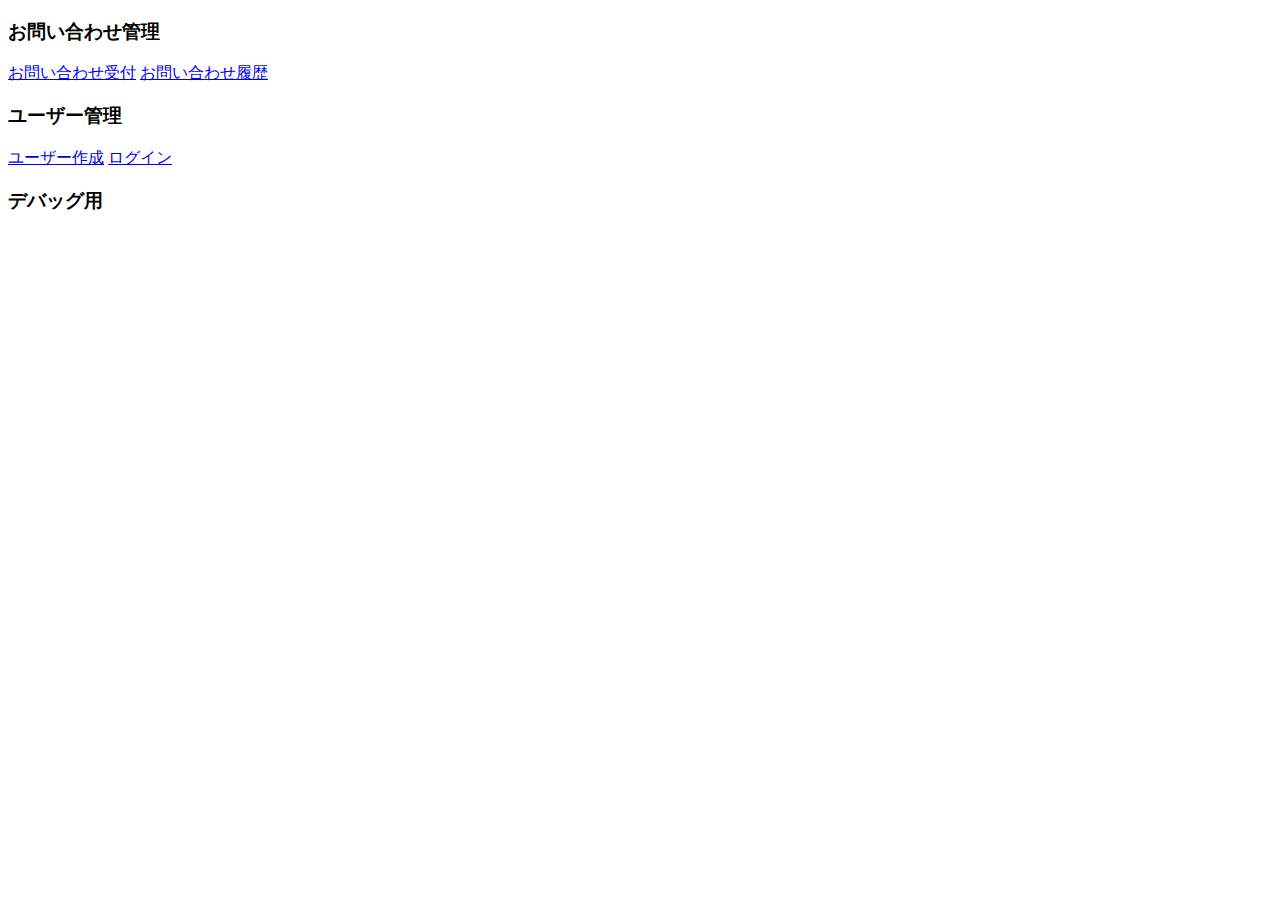
<file: src/main/webapp/index.html>
<!DOCTYPE html>
<html>
  <head>
    <meta content="text/html; charset=UTF-8" http-equiv="content-type" />
    <title>Home</title>
  </head>
  <body class="lift:content_id=main">
    <div id="main" class="lift:surround?with=default;at=content">

        <h3>お問い合わせ管理</h3>
        <a href="inquiry.html">お問い合わせ受付</a>
        <a href="inquiry_list.html">お問い合わせ履歴</a>

        <h3>ユーザー管理</h3>
        <a href="sign_up.html">ユーザー作成</a>
        <a href="sign_in.html">ログイン</a>

        <h3>デバッグ用</h3>
        <span class="lift:Menu.builder"></span>
    </div>
  </body>
</html>
</file>
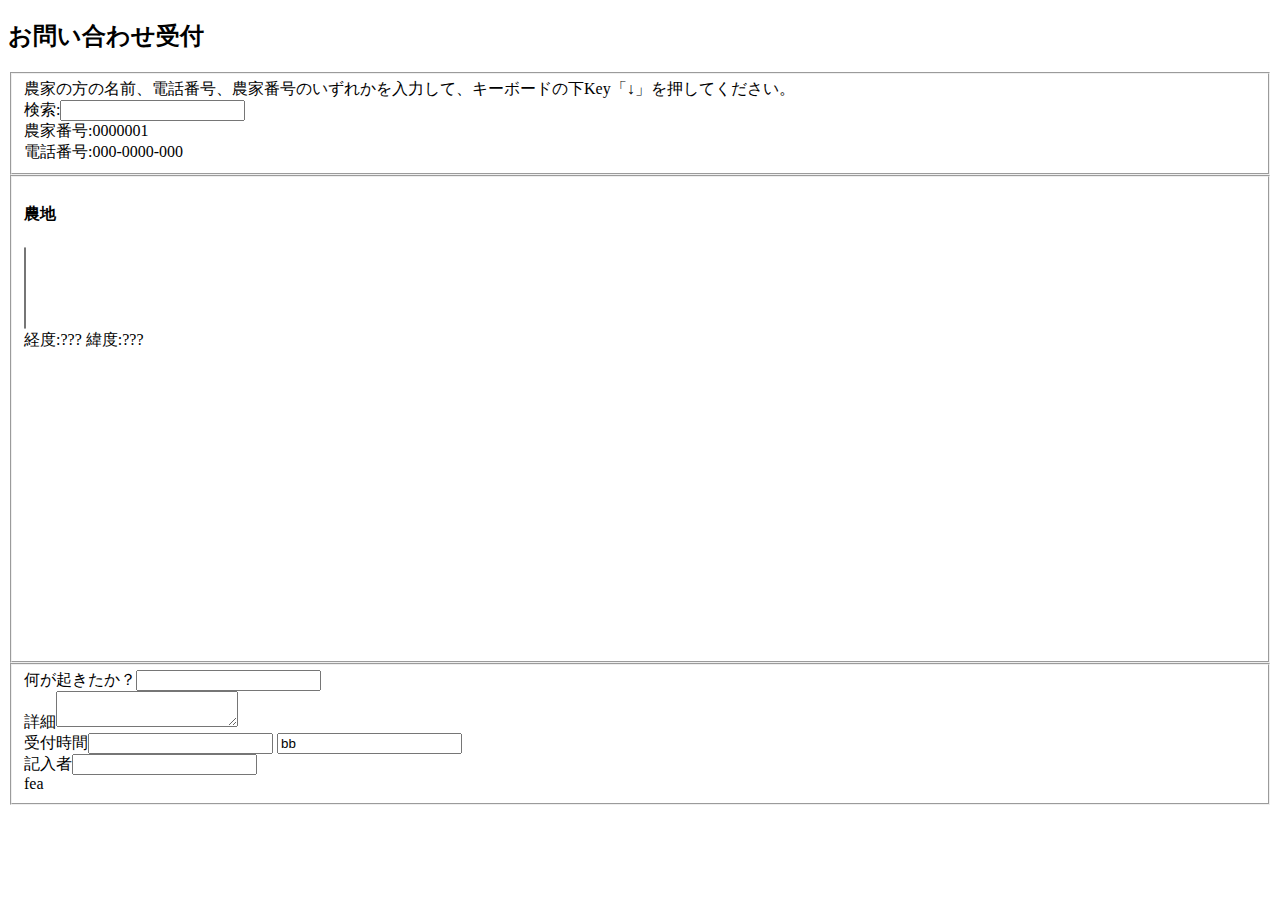
<file: src/main/webapp/inquiry.html>
<!DOCTYPE html>
<html>
  <head>
    <meta content="text/html; charset=UTF-8" http-equiv="content-type" />
    <title>Home</title>
  </head>
  <body class="lift:content_id=main">
    <div id="main" class="lift:surround?with=default;at=content">

        <script type="text/javascript">/*<![CDATA[*/

            $(function(){
              MyNameSpace = {};
              $('#date').datepicker({"dateFormat":"yy/mm/dd"});
              time = new Date();
              $("#date").val( (time.getYear() + 1900) + "/" + ("0" + (time.getMonth() + 1)).slice(-2) + "/" + ("0" + time.getDate()).slice(-2));
              $("#time").val( ("0" + time.getHours()).slice(-2) + ":" + ("0" + time.getMinutes()).slice(-2));

              var complete = $("#complete")
              complete.autocomplete( {source : "/json/search/member",
                change : function(event,ui){
              var item = ui.item
              $("#phone_number").text(item.phone);
              $("#agri_key").text(item.agriKey);
              $("#h_member_id").val(item.mId);
              $.getJSON("/json/find/land?mId=" + item.mId,function(json){
                var ul = $('#place_id')
                ul.empty();
                $.each(json,function(){
                  ul.append('<option value="' + this.id + '" class="lands" lng="' +
                  this.lng + '" lat="' + this.lat + '" >' +
                    this.address + '</option>');
                });
              });
            }}).data("autocomplete")._renderItem = function(ul , item) {
              return $("<li></li>").data("item.autocomplete",item)
              .append("<a>" + item.label + "<br />tel:" + item.phone +  "</a>")
              .appendTo(ul);
            };

            var latlng = new google.maps.LatLng(39, 138);
            var opts = {
            zoom: 14,
            mapTypeId: google.maps.MapTypeId.ROADMAP,
            center: latlng,
            disableDoubleClickZoom : true
            };
            var map = new google.maps.Map(document.getElementById("map"), opts);
            var marker = new google.maps.Marker({ position:latlng,map : map,title:"???"});
            MyNameSpace.map = map;
            MyNameSpace.marker = marker;
            google.maps.event.addListener(map,"dblclick",function(event){
              var latLng = event.latLng
              $("#longitude").text(latLng.lng());
              $("#latitude").text(latLng.lat());
              marker.setPosition(latLng);
            });
            bindPlace($("#place_id"));


            });

            function bindPlace( placeId) {
              placeId.bind("change", function(){
                var land = $("select option:selected");
                var latlng = new google.maps.LatLng(land.attr("lat"), land.attr("lng"));
                $("#longitude").text(latlng.lng());
                $("#latitude").text(latlng.lat());
                MyNameSpace.map.setCenter(latlng);
                MyNameSpace.marker.setPosition(latlng);
                MyNameSpace.map.setZoom( 14);
              });
            };


            /*]]>*/</script>

      <h2>お問い合わせ受付</h2>
      <p>
          <form class="lift:inquiry.inputForm" method="POST">
        
        <fieldset id="member_info">

        <div>農家の方の名前、電話番号、農家番号のいずれかを入力して、キーボードの下Key「↓」を押してください。</div>
        <div><label>検索:</label><input type="text" id="complete" name="member" /> <input type="hidden" id="h_member_id" name="member_id" value="0" /></div>
<div><label>農家番号:</label><span id="agri_key">0000001</span> </div>
<div>電話番号:<span id="phone_number">000-0000-000</span></div>
        </fieldset>
        <fieldset id="place">
        <div id="own_lands">
            <h4>農地</h4>
        <select id="place_id" name="place_id" size="5">
        </select>
        <span>
          <div>経度:<span id="longitude">???</span> 緯度:<span id="latitude">???</span> </div>
          <div id="map" style="width:500px; height:300px"></div>
        </span>
        </div>
        </fieldset>
        <fieldset id="cause">
         <div><label>何が起きたか？</label><e:situation><input type="text" /></e:situation></div>
         <div><label>詳細</label><textarea name="detail"></textarea></div>
         <div><label>受付時間</label><input type="text" name="created_date" id="date" /> <input type="text" name="created_time" id="time" value="bb" /></div>
         <div><label>記入者</label><e:receiver><input type="text" name="receiver" /></e:receiver></div>
         <e:submit>fea</e:submit>
        </fieldset>
          </form>
      </p>
    </div>
  </body>
</html>
</file>
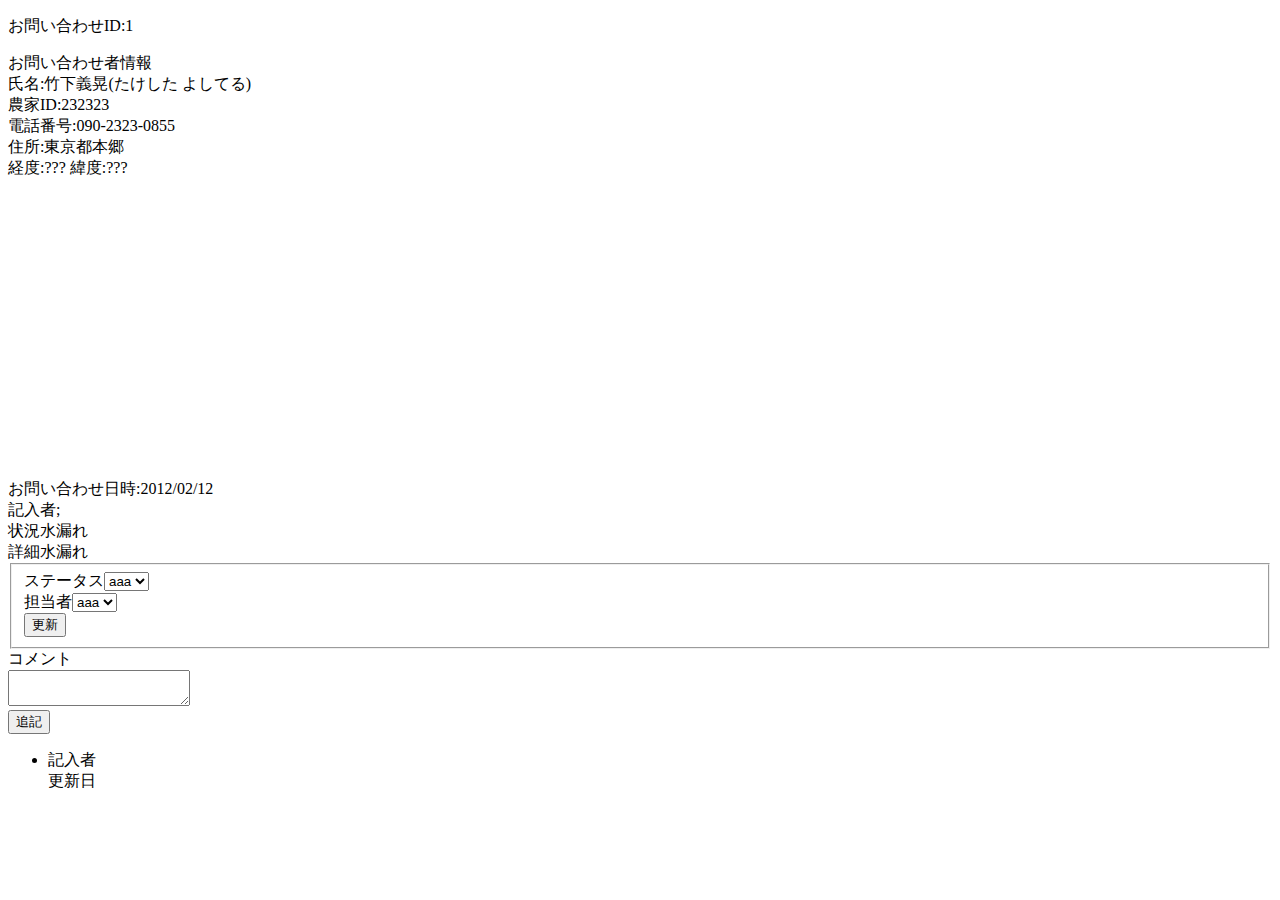
<file: src/main/webapp/inquiry_detail.html>
<!DOCTYPE html>
<html>
  <head>
    <meta content="text/html; charset=UTF-8" http-equiv="content-type" />
    <title>Home</title>
  </head>
  <body class="lift:content_id=main">
  <div id="main" class="lift:surround?with=default;at=content">

      <script type="text/javascript">/*<![CDATA[*/

        $(function(){
          var lng =new Number( $("#longitude").text());
          var lat = new Number($("#latitude").text());
          var latlng = new google.maps.LatLng(lat, lng);
          var opts = {
              zoom: 14,
              mapTypeId: google.maps.MapTypeId.ROADMAP,
              center: latlng,
              disableDoubleClickZoom : true,
              draggable : false,
              scrollwheel:false
          };
          var map = new google.maps.Map(document.getElementById("map"), opts);
          var marker = new google.maps.Marker({ position:latlng,map : map,title:"???"});
        });
      /*]]>*/</script>


      <p>
          <div>お問い合わせID:<span class="lift:InquiryEdit.id">1</span></span></div>
      </p>

      
      <div class="lift:InquiryEdit.member fieldGroup">
      <div>お問い合わせ者情報</div>
      <div><span class="label">氏名:</span><e:name>竹下義晃(たけした よしてる)</e:name></div>
      <div><span class="label">農家ID:</span><e:agriKey>232323</e:agriKey></div>
      <div><span class="label">電話番号:</span><e:phone>090-2323-0855</e:phone></div>
      <div><span class="label">住所:</span><e:address>東京都本郷</e:address></div>
      </div>
      <div class="lift:InquiryEdit.place fieldGroup">

          <div>経度:<span id="longitude"><e:lng>???</e:lng></span> 緯度:<span id="latitude"><e:lat>???</e:lat></span> </div>
          <div id="map" style="width:500px; height:300px"></div>
      </div>

      <div class="lift:InquiryEdit.info fieldGroup">
          <div><span class="label">お問い合わせ日時:</span><e:created>2012/02/12</e:created></div>
          <div><span class="label">記入者;</span><e:receiver></e:receiver></div>
          <div><span class="label">状況</span><e:situation>水漏れ</e:situation></div>
          <div><span class="label">詳細</span><e:detail>水漏れ</e:detail></div>
      </div>

      <form class="lift:InquiryEdit.edit" method="POST">
          <fieldset>
              <div><label>ステータス</label><e:status><select name=""><option>aaa</option></select></e:status>     </div>
              <div><label>担当者</label><e:incharge><select><option>aaa</option></select></e:incharge></div>
              <div><e:submit><input type="submit" value="更新" /></e:submit></div>
          </fieldset>
      </form>


      <form class="lift:InquiryEdit.addRecord" method="POST">
          <div>コメント</div>
          <div><textarea name="message"></textarea></div>
          <e:submit><input type="submit" value="追記" />  </e:submit>
      </form>
      <div>
          <ul>
              <li class="lift:InquiryEdit.records">
                  <div>
                      <div><span>記入者</span><e:writer></e:writer></div>
                      <div><span>更新日</span><e:wrote></e:wrote></div>
                      <div><e:message></e:message></div>
                  </div>

              </li>
          </ul>

      </div>



  </div>
  </body>
</html>
</file>
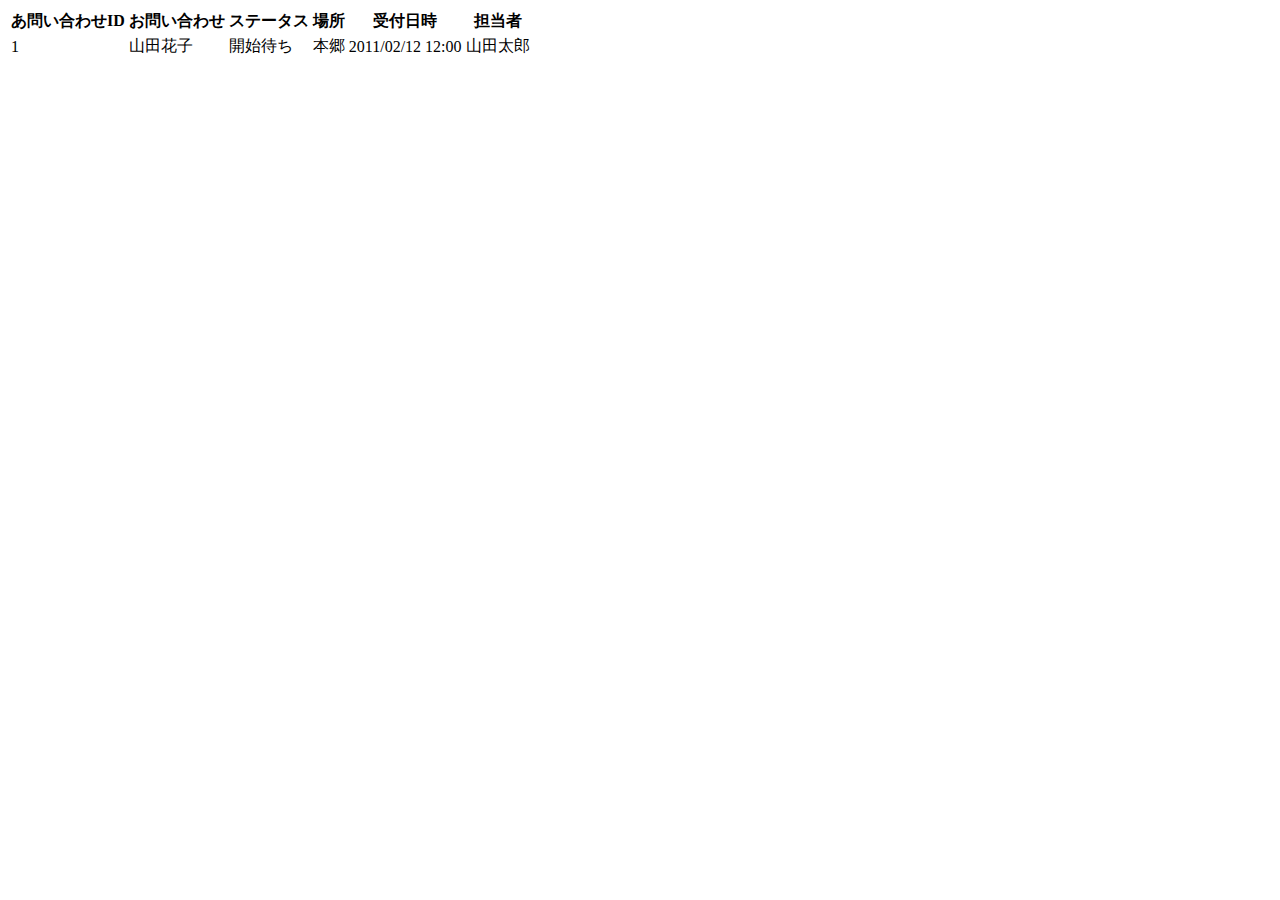
<file: src/main/webapp/inquiry_list.html>
<!DOCTYPE html>
<html>
  <head>
    <meta content="text/html; charset=UTF-8" http-equiv="content-type" />
    <title>Home</title>
  </head>
  <body class="lift:content_id=main">
  <div id="main" class="lift:surround?with=default;at=content">

      <table>
          <thead>
          <tr><th>あ問い合わせID</th><th>お問い合わせ</th><th>ステータス</th><th>場所</th><th>受付日時</th><th>担当者</th></tr>
          </thead>
          <tbody>

          <tr class="lift:InquiryList.list">
              <td><e:id>1</e:id></td>
              <td><e:member>山田花子</e:member></td>
              <td><e:status>開始待ち</e:status></td>
              <td><e:place>本郷</e:place></td>
              <td><e:received>2011/02/12 12:00</e:received></td>
              <td><e:incharge>山田太郎</e:incharge></td></tr>
          </tbody>
      </table>

  </div>
  </body>
</html>
</file>
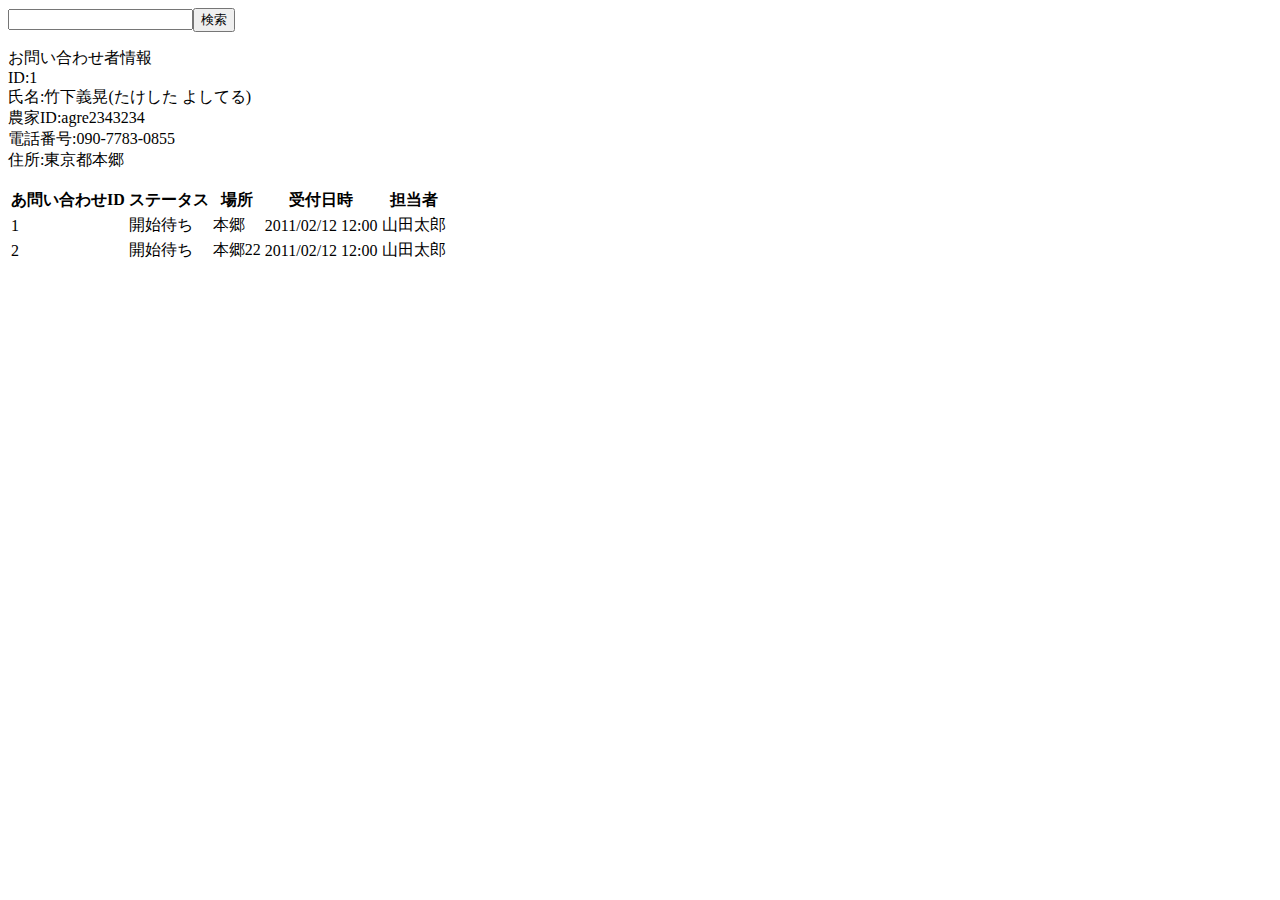
<file: src/main/webapp/inquiry_search.html>
<!DOCTYPE html>
<html>
  <head>
    <meta content="text/html; charset=UTF-8" http-equiv="content-type" />
    <title>Home</title>
  </head>
  <body class="lift:content_id=main">
  <div id="main" class="lift:surround?with=default;at=content">

      <form method="GET">
          <div><input type="text"><input type="submit" value="検索" /> </div>
      </form>

      <p>
      <div>お問い合わせ者情報</div>
      <div>ID:1</div>
      <div>氏名:竹下義晃(たけした よしてる)</div>
      <div>農家ID:agre2343234</div>
      <div>電話番号:090-7783-0855</div>
      <div>住所:東京都本郷</div>
      </p>

      <table>
          <thead>
          <tr><th>あ問い合わせID</th><th>ステータス</th><th>場所</th><th>受付日時</th><th>担当者</th></tr>
          </thead>
          <tbody>
          <tr><td>1</td><td>開始待ち</td><td>本郷</td><td>2011/02/12 12:00</td><td>山田太郎</td></tr>
          <tr><td>2</td><td>開始待ち</td><td>本郷22</td><td>2011/02/12 12:00</td><td>山田太郎</td></tr>
          </tbody>
      </table>

  </div>
  </body>
</html>
</file>
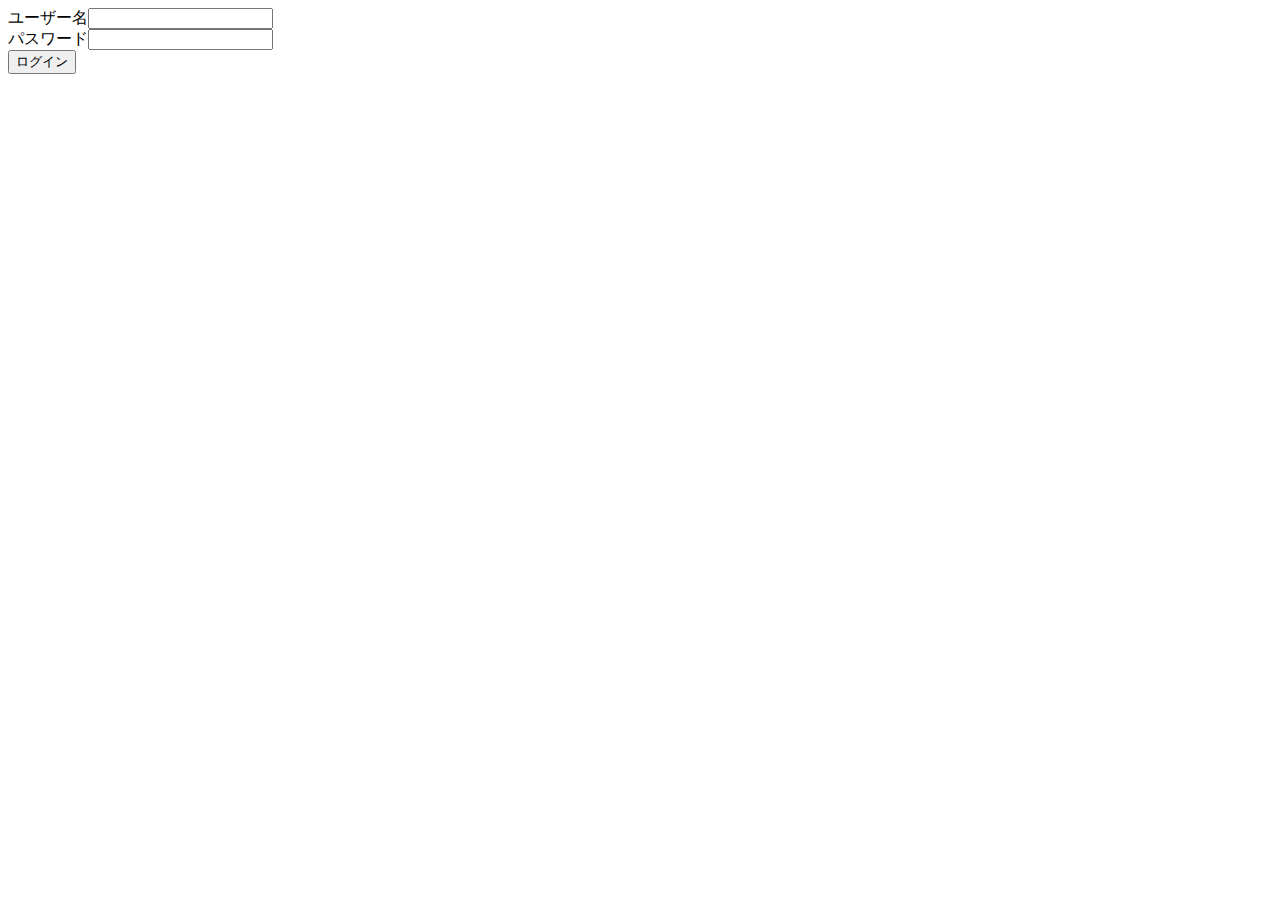
<file: src/main/webapp/sign_in.html>
<!DOCTYPE html>
<html>
<head>
    <meta content="text/html; charset=UTF-8" http-equiv="content-type" />
    <title>Home</title>
</head>
<body class="lift:content_id=main">
<div id="main" class="lift:surround?with=default;at=content">
    <span class="lift:msgs"></span>
    <form class="lift:SignUp.signIn" method="POST">
        <div><label>ユーザー名</label><input type="text" name="username" /></div>
        <div><label>パスワード</label><input type="password" name="password" /></div>
        <div><e:submit><input type="submit" value="ログイン" /></e:submit> </div>
    </form>

</div>
</body>
</html>
</file>
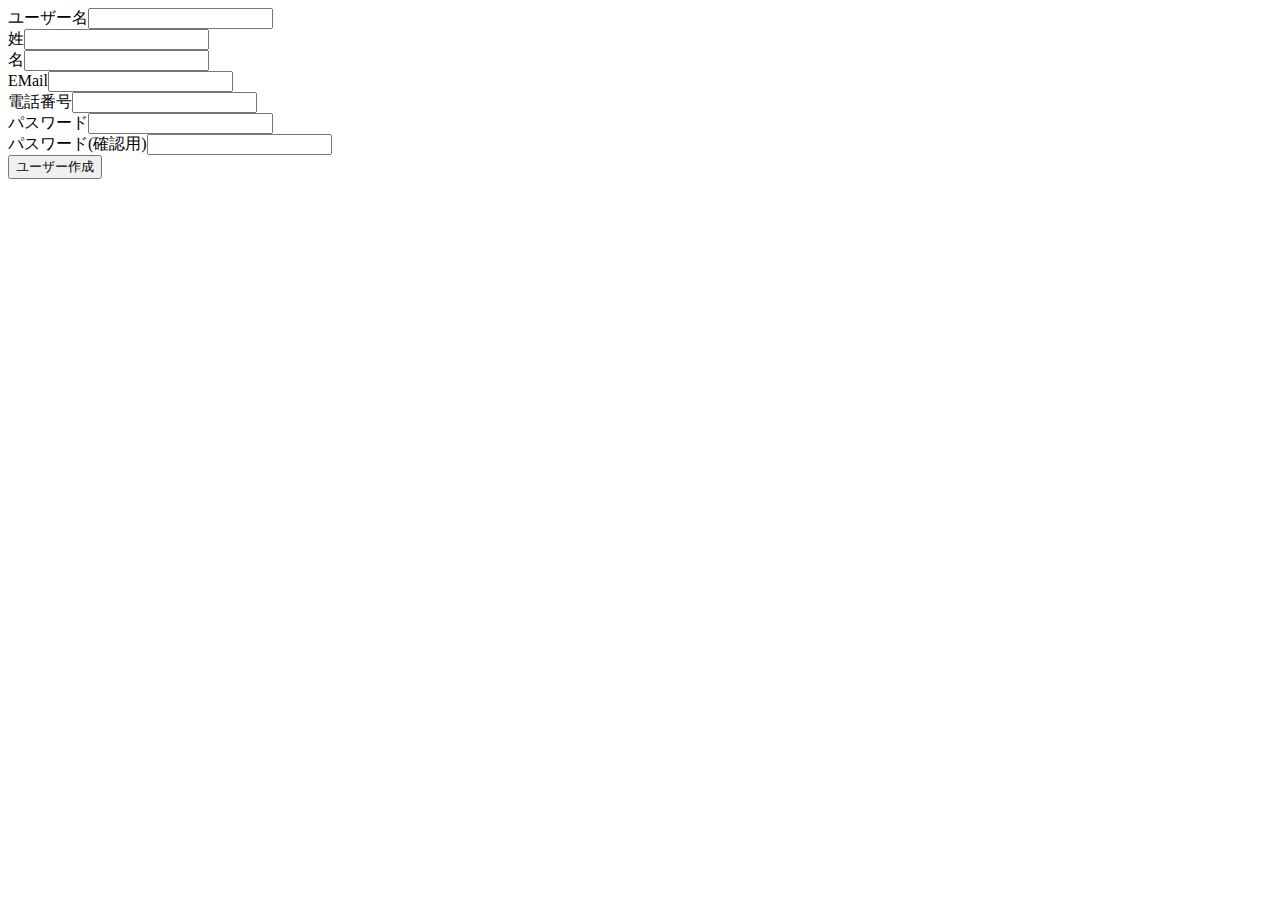
<file: src/main/webapp/sign_up.html>
<!DOCTYPE html>
<html>
<head>
    <meta content="text/html; charset=UTF-8" http-equiv="content-type" />
    <title>Home</title>
</head>
<body class="lift:content_id=main">
<div id="main" class="lift:surround?with=default;at=content">

    <form class="lift:SignUp.signUp" method="POST">
        <div><label>ユーザー名</label><input type="text" name="username" /></div>
        <div><label>姓</label><input type="text" name="family_name" /></div>
        <div><label>名</label><input type="text" name="first_name" /></div>
        <div><label>EMail</label><input type="text" name="email" /></div>
        <div><label>電話番号</label><input type="text" name="phone" /></div>
        <div><label>パスワード</label><input type="password" name="password1" /></div>
        <div><label>パスワード(確認用)</label><input type="password" name="password2" /></div>

        <div><e:submit><input type="submit" value="ユーザー作成" /></e:submit></div>

    </form>



</div>
</body>
</html>
</file>
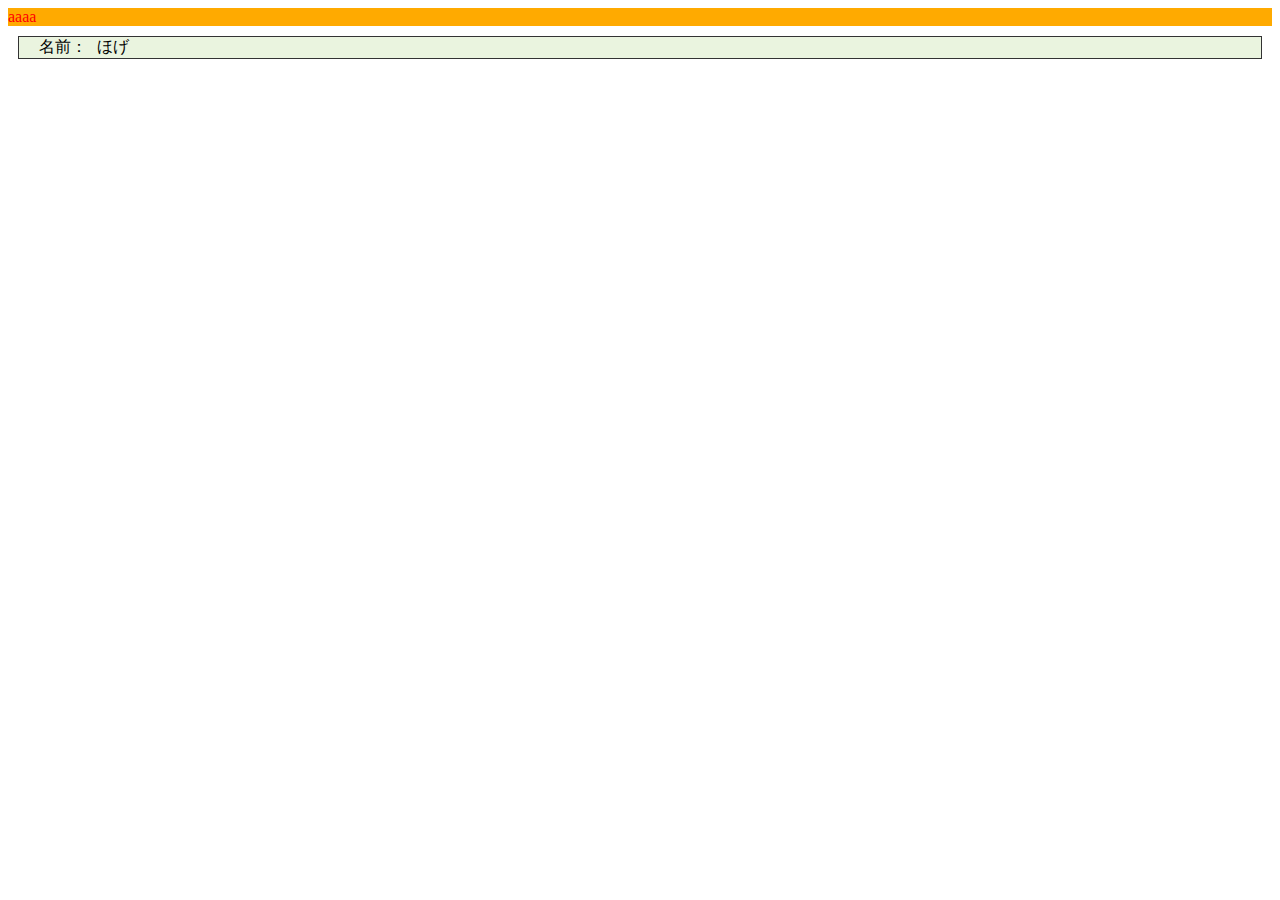
<file: src/main/webapp/css/test.html>
<!DOCTYPE HTML PUBLIC "-//W3C//DTD HTML 4.01 Transitional//EN"
        "http://www.w3.org/TR/html4/loose.dtd">
<html xmlns="http://www.w3.org/1999/xhtml" xmlns:lift="http://liftweb.net/">
<head>
    <link type="text/css" rel="stylesheet"  href="mystyle.css" />
</head>
<body>

<div class="hoge">aaaa</div>

<div class="fieldGroup">
    <div><span class="label">名前：</span>ほげ</div>

</div>

</body>
</html>
</file>
<file: src/main/webapp/css/mystyle.css>
/* <![CDATA[ */
.edit_error_class {
  display: block;
  color: red;
}

.sidebar ul {
	margin:0;
	padding:0;
	border-bottom:1px solid #ccc;
}


.sidebar ul li {
	margin:0;
	padding:0;
	list-style:none;
	border:1px solid #ccc;
	border-bottom:none;
}

.sidebar ul li a {
	display:block;
	padding:3px;
	text-indent:30px;
	text-decoration:none;
}

.sidebar ul li span {
	display:block;
	padding:3px;
	text-indent:30px;
	text-decoration:none;
}

.sidebar ul li a:hover {
	background-color: #eee;
}

.hoge {
  color : red;
  background-color: #ffaa00;
}

.fieldGroup {
  border : 1px solid #333333;
  background-color: #EAF4DF;
  margin : 10px;
}
.fieldGroup div {
  padding-left: 20px;
}
.fieldGroup div .label{
  padding-right : 10px;
}
</file>
